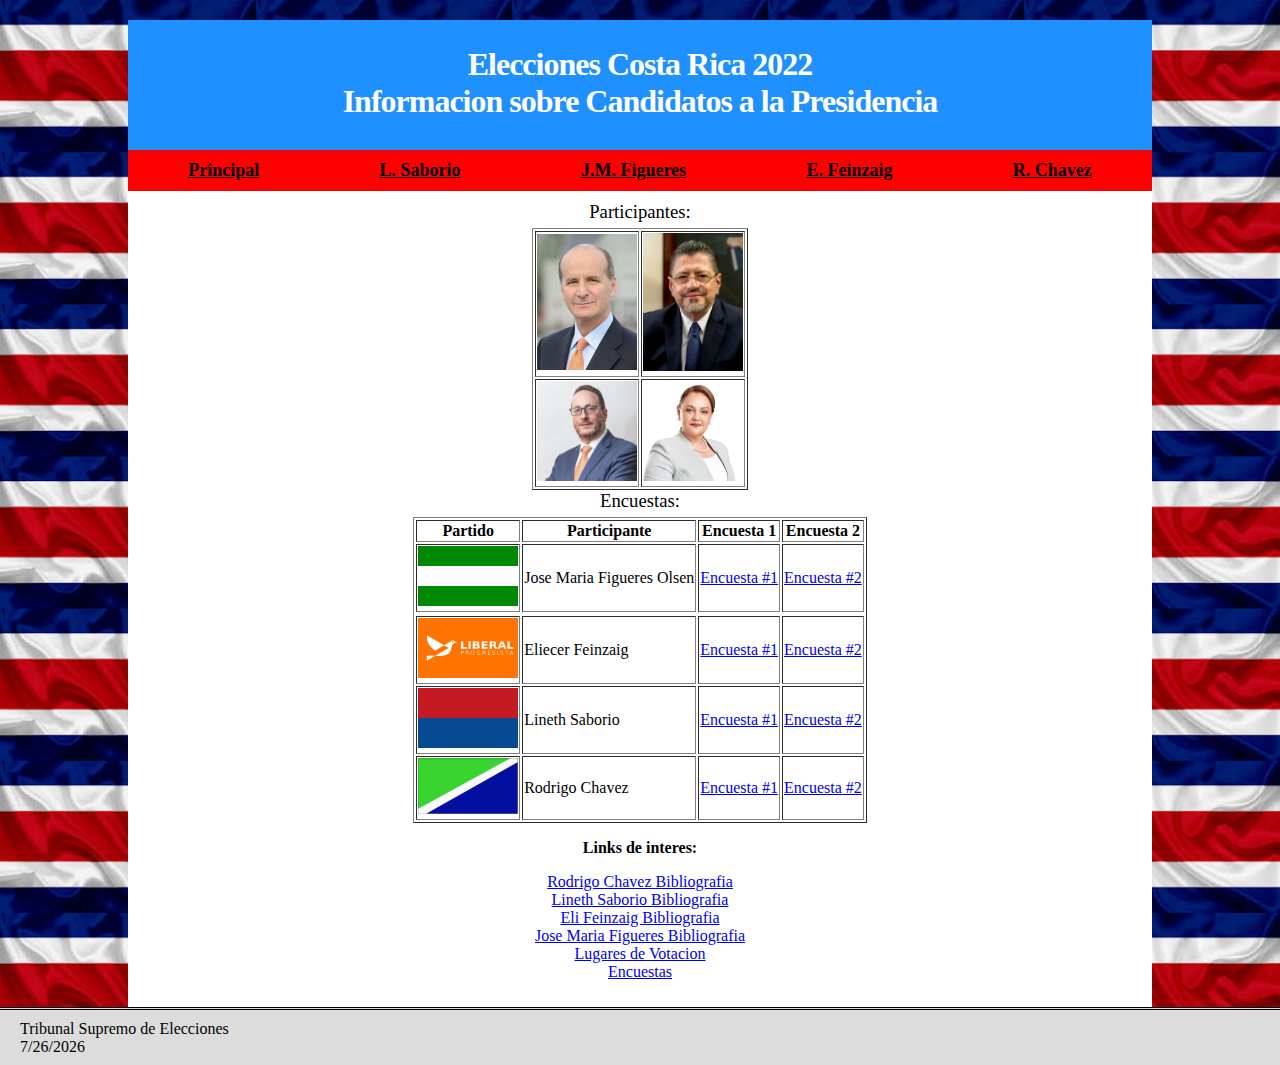
<file: index.html>
<!DOCTYPE html>
<html lang="en">
<head>
    <meta charset="UTF-8">
    <meta http-equiv="X-UA-Compatible" content="IE=edge">
    <meta name="viewport" content="width=device-width, initial-scale=1.0">
    <link rel="stylesheet" type="text/css" href="default.css" />
    <title>Elecciones de Costa Rica 2022</title>
</head>
<body>
    <div id = "Principal">
        <header>
            <div id = "Encabezado">
                <h1>
                    Elecciones Costa Rica 2022<br>
                    Informacion sobre Candidatos a la Presidencia
                </h1>
            </div>

            <nav>


                <a class="principal" href= "index.html"> Principal</a>
                <a class="principal" href= "lineth.html"> L. Saborio</a>
                <a class="principal" href= "figueres.html"> J.M. Figueres</a>
                <a class="principal" href= "eli.html"> E. Feinzaig</a>
                <a class="principal last" href= "chavez.html">R. Chavez</a>

            </nav>
        </header>

        <main>

            <div id = "Tablas">

                    <table id = "Participantes" border = "1">
                        <caption>Participantes:</caption>
                        <tr>
                            <td id = "Foto"><img src="img/figueres.png" alt="Figueres"> </td>
                            <td id = "Foto"><img src="img/rodrigochaves.png" alt="Eliecer"></td>
                        </tr>
                        <tr>
                            <td id = "Foto"><img src="img/eli.png" alt="Rodrigo"></td>
                            <td id = "Foto"><img src="img/lineth.png" alt="Lineth"></td>
                        </tr>
                    </table>
            
                    <table id = "Encuestas" border="1">

                        <caption>Encuestas:</caption>
                        <tr>
                          <th>Partido</th>
                          <th>Participante</th>
                          <th>Encuesta 1</th>
                          <th>Encuesta 2</th>
                        </tr>
              
                        <tr>
                          <td id = "Foto"><img src="img/pln.jpg" alt="PLN"></td>
                          <td>Jose Maria Figueres Olsen</td>
                          <td><a href="https://www.larepublica.net/noticia/rodrigo-chaves-444-jose-maria-figueres-325-segun-encuesta-de-la-una">Encuesta #1</a></td>
                          <td><a href="https://www.larepublica.net/noticia/jose-maria-figueres-374-rodrigo-chaves-343-segun-ultima-encuesta-de-demoscopia">Encuesta #2</a></td>
                        </tr>
                  
                       <tr>
                        <tr>
                            <td id = "Foto"><img src="img/plp.png" alt="PLP"></td>
                            <td>Eliecer Feinzaig</td>
                            <td><a href="https://www.nacion.com/el-pais/politica/encuesta-del-ciep-ningun-candidato-supera-el-15-a/RVAPFWUHEVFTPLVG2YDM2I7LGU/story/">Encuesta #1</a></td>
                            <td><a href="https://radios.ucr.ac.cr/2022/02/interferencia/encuesta-ciep-cierre-de-la-campana/">Encuesta #2</a></td>
                          </tr>
                        </tr>
                  
                        <tr>
                            <td id = "Foto"><img src="img/pusc.png" alt="PUSC"></td>
                            <td>Lineth Saborio</td>
                            <td><a href="https://www.nacion.com/el-pais/politica/jose-maria-figueres-y-lineth-saborio-en-empate/3JE2E3YLZRE6HJZ7N6V2LY3XNU/story/">Encuesta #1</a></td>
                            <td><a href="https://www.larepublica.net/noticia/lineth-saborio-es-la-candidata-con-menor-nivel-de-rechazo-para-una-segunda-ronda">Encuesta #2</a></td>
                        </tr>
              
                        <tr>
                            <td id = "Foto"><img src="img/psd.png" alt="PSD"></td>
                            <td>Rodrigo Chavez</td>
                            <td><a href="https://www.larepublica.net/noticia/rodrigo-chaves-444-jose-maria-figueres-325-segun-encuesta-de-la-una">Encuesta #1</a></td>
                            <td><a href="https://www.larepublica.net/noticia/jose-maria-figueres-374-rodrigo-chaves-343-segun-ultima-encuesta-de-demoscopia">Encuesta #2</a></td>
                        </tr>
              
                    </table>
            
            </div>

            <div id = "LinksInteres">
                <p>Links de interes:</p>
                <ul>
                    <li><a href="https://www.presidencia.go.cr/autoridades/equipo-presidencial/presidente-de-la-republica/">Rodrigo Chavez Bibliografia</a></li>
                    <li><a href="https://www.tse.go.cr/fichas/candidaturas/P/p-PUSC/204240867">Lineth Saborio Bibliografia</a></li>
                    <li><a href="https://liberal.cr/biografia-eli-feinzaig/">Eli Feinzaig Bibliografia</a></li>
                    <li><a href="https://www.figueres.cr/es-cr/">Jose Maria Figueres Bibliografia</a></li>
                    <li><a href="https://www.tse.go.cr/dondevotar/">Lugares de Votacion</a></li>
                    <li><a href="https://semanariouniversidad.com/pais/encuesta-ciep-uce-confirma-punteros-y-31-de-indecisos-al-cierre-de-la-campana/">Encuestas</a></li>
                </ul>
            </div>


        </main>
    </div>

    <footer>
        <div id = "Foot1">
            <credit>Tribunal Supremo de Elecciones</credit>
        </div>
      
        <div id = "Foot2">
            <div id="date"></div>
            <script>
              document.getElementById("date").innerHTML = new Date().toLocaleDateString()
            </script>
        </div>
    </footer>
</body>
</html>
</file>
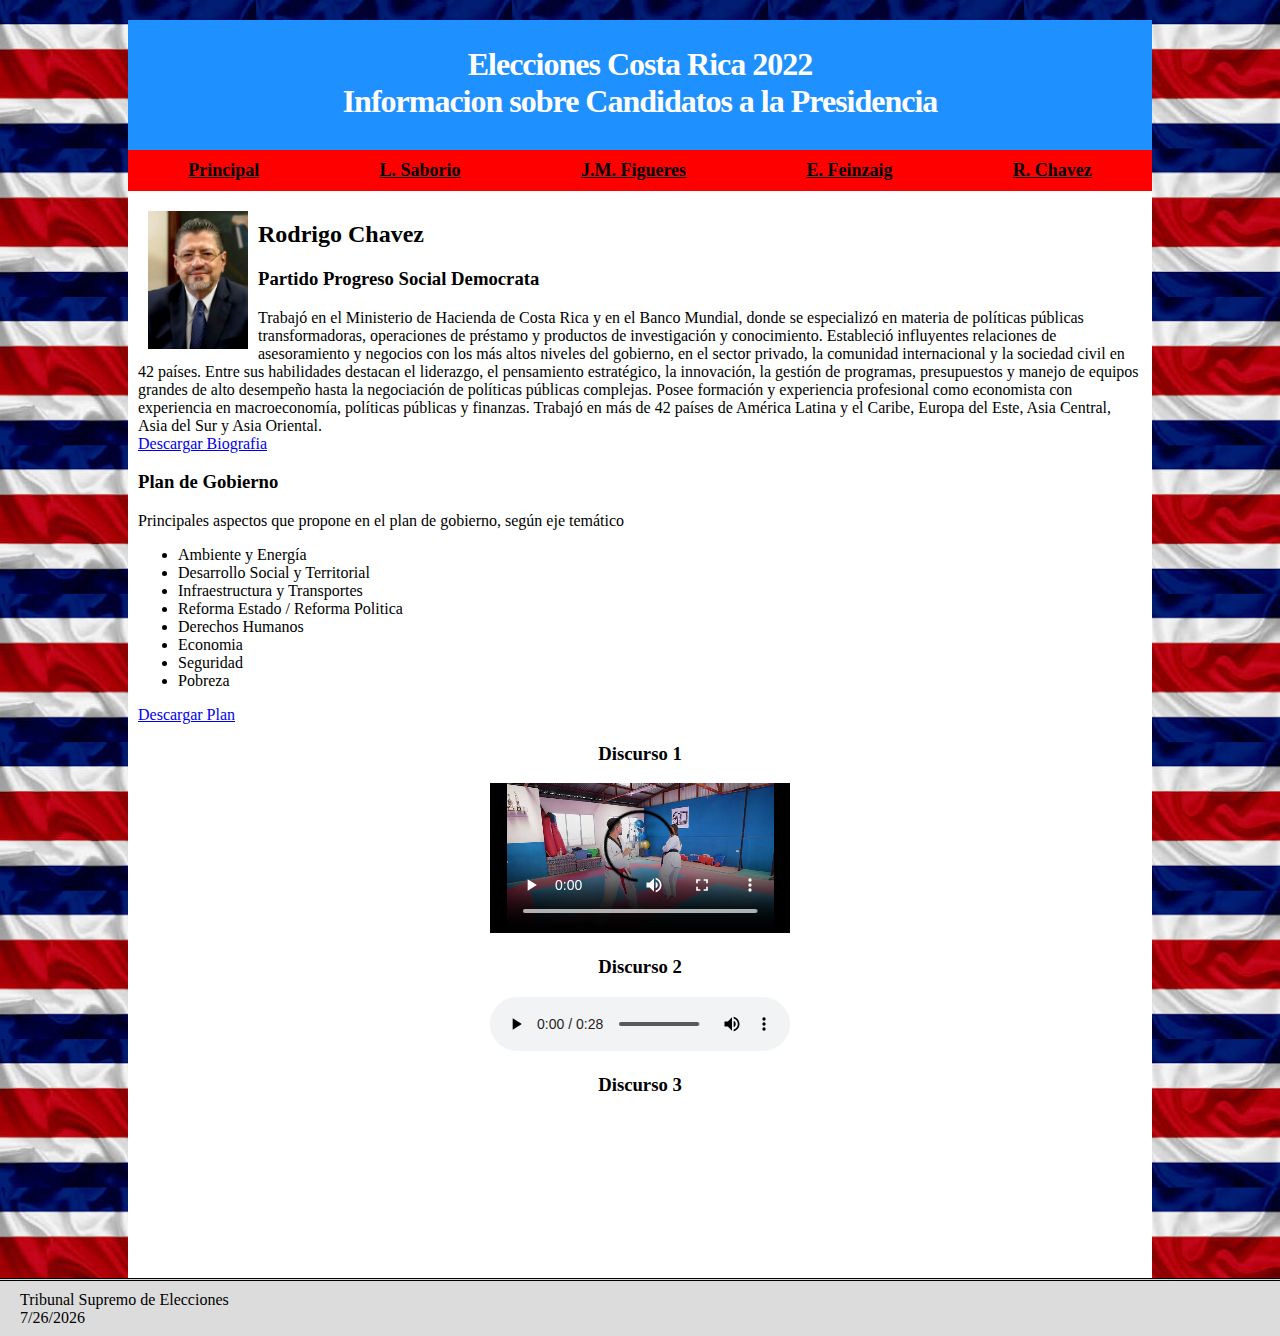
<file: chavez.html>
<!DOCTYPE html>
<html lang="en">
<head>
    <meta charset="UTF-8">
    <meta http-equiv="X-UA-Compatible" content="IE=edge">
    <meta name="viewport" content="width=device-width, initial-scale=1.0">
    <link rel="stylesheet" type="text/css" href="default.css" />
    <title>Elecciones de Costa Rica 2022</title>
</head>
<body>
    <div id = "Principal">
        <header>
            <div id = "Encabezado">
                <h1>
                    Elecciones Costa Rica 2022<br>
                    Informacion sobre Candidatos a la Presidencia
                </h1>
            </div>

            <nav>


                <a class="principal" href= "index.html"> Principal</a>
                <a class="principal" href= "lineth.html"> L. Saborio</a>
                <a class="principal" href= "figueres.html"> J.M. Figueres</a>
                <a class="principal" href= "eli.html"> E. Feinzaig</a>
                <a class="principal last" href= "chavez.html">R. Chavez</a>

            </nav>
        </header>

        <main>
            <div id = "FotoCandidato">
                <img src="img/rodrigochaves.png" alt="Rodrigo">
            </div>
            <div id = "Info">
                <h2>Rodrigo Chavez</h2>
                <h3>Partido Progreso Social Democrata</h3>
                <p> Trabajó en el Ministerio de Hacienda de Costa Rica y en el Banco Mundial, donde se especializó en materia de
                    políticas públicas transformadoras, operaciones de préstamo y productos de investigación y conocimiento.
                    Estableció influyentes relaciones de asesoramiento y negocios con los más altos niveles del gobierno, en el sector
                    privado, la comunidad internacional y la sociedad civil en 42 países. Entre sus habilidades destacan el liderazgo, el
                    pensamiento estratégico, la innovación, la gestión de programas, presupuestos y manejo de equipos grandes de
                    alto desempeño hasta la negociación de políticas públicas complejas. Posee formación y experiencia profesional
                    como economista con experiencia en macroeconomía, políticas públicas y finanzas. Trabajó en más de 42 países de
                    América Latina y el Caribe, Europa del Este, Asia Central, Asia del Sur y Asia Oriental.  <br>
                    <a href="PSD/biografiaChavez.pdf">Descargar Biografia</a>
                </p>
                
                <h3>Plan de Gobierno</h3> 
                <p>Principales aspectos que propone en el plan de gobierno, según eje temático</p>
                <ul>
                    <li>Ambiente y Energía</li>
                    <li>Desarrollo Social y Territorial</li>
                    <li>Infraestructura y Transportes</li>
                    <li>Reforma Estado / Reforma Politica</li>
                    <li>Derechos Humanos</li>
                    <li>Economia</li>
                    <li>Seguridad</li>
                    <li>Pobreza</li>
                </ul>

                <a href="PSD/planpsd.pdf">Descargar Plan</a>
            </div>
            <div id = "Video">
                <h3>Discurso 1</h3>
                <iframe src="PSD/y2mate.com - Las Mujeres son Progreso_480p.mp4" frameborder="0" allow="accelerometer; clipboard-write; encrypted-media; gyroscope; picture-in-picture" allowfullscreen></iframe></iframe>
            </div>
            <div id = "Audio">
                <h3>Discurso 2</h3>
                <audio controls>
                    <source src="PSD/y2mate.com - A partir del 8 de Mayo combatir la corrupción y la evasión fiscal.mp3" type="audio/mp3">
                </audio>     
            </div>
            <div id="YT">
                <h3>Discurso 3</h3>
                <iframe src="https://www.youtube.com/embed/vqkINd_2O9o" frameborder="0" allow="accelerometer; autoplay; clipboard-write; encrypted-media; gyroscope; picture-in-picture" allowfullscreen></iframe>     
            </div>

        </main>
    </div>

    <footer>
        <div id = "Foot1">
            <credit>Tribunal Supremo de Elecciones</credit>
        </div>
      
        <div id = "Foot2">
            <div id="date"></div>
            <script>
              document.getElementById("date").innerHTML = new Date().toLocaleDateString()
            </script>
        </div>
    </footer>
</body>
</html>
</file>
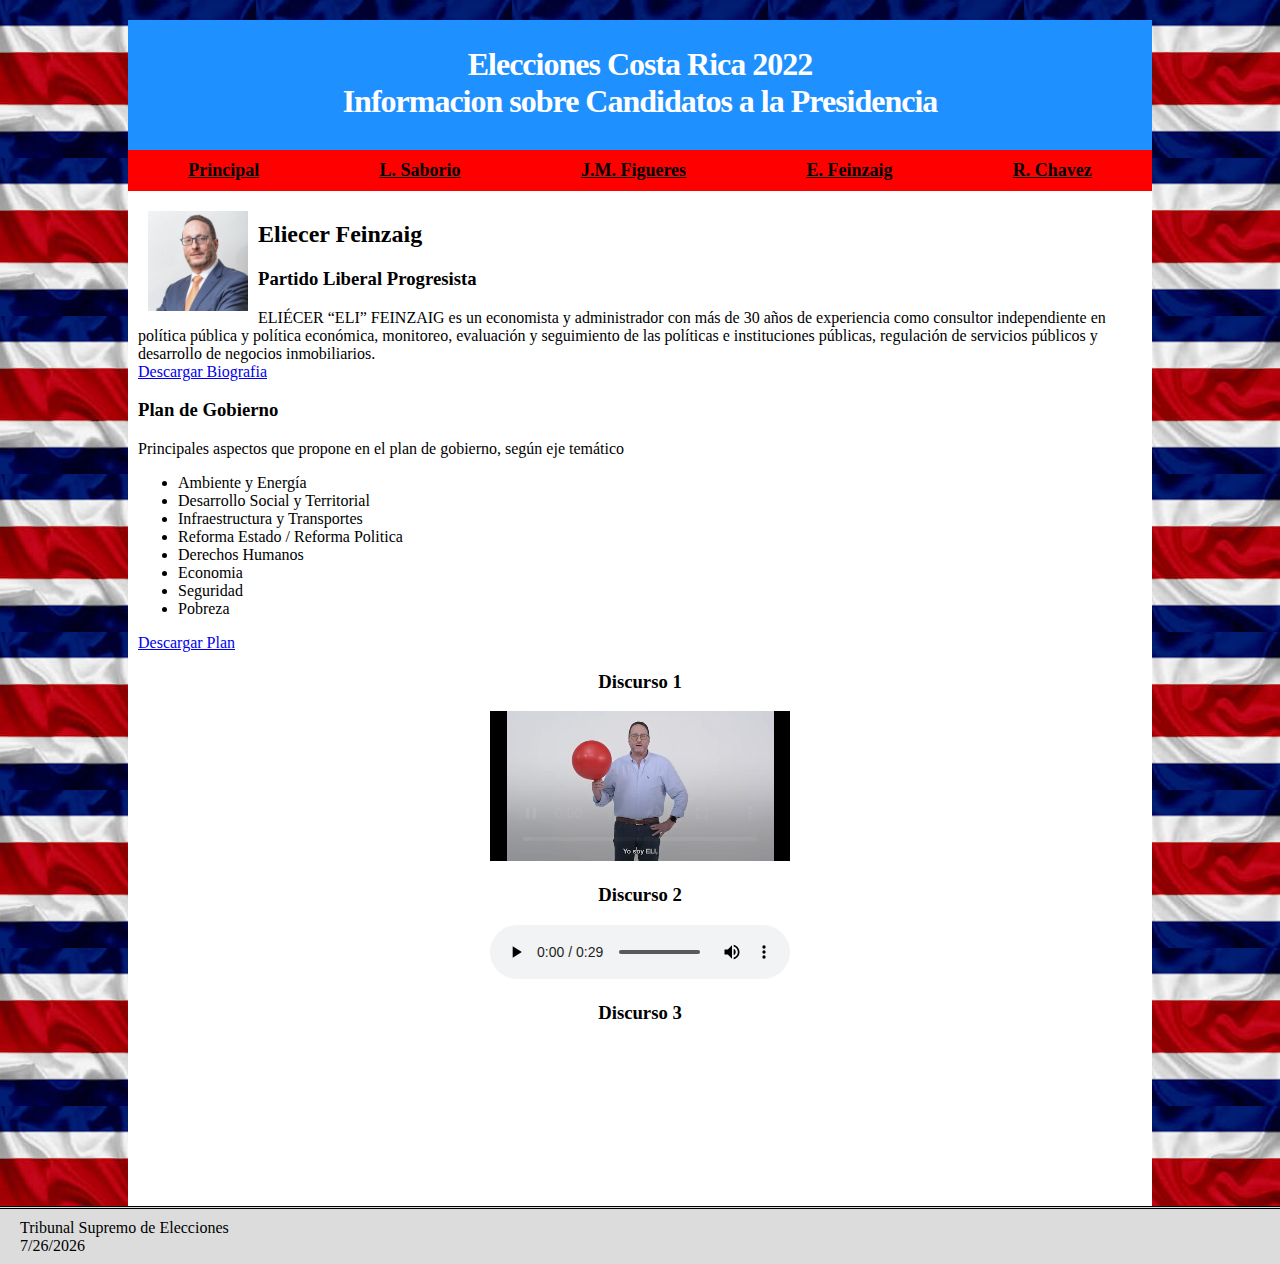
<file: eli.html>
<!DOCTYPE html>
<html lang="en">
<head>
    <meta charset="UTF-8">
    <meta http-equiv="X-UA-Compatible" content="IE=edge">
    <meta name="viewport" content="width=device-width, initial-scale=1.0">
    <link rel="stylesheet" type="text/css" href="default.css" />
    <title>Elecciones de Costa Rica 2022</title>
</head>
<body>
    <div id = "Principal">
        <header>
            <div id = "Encabezado">
                <h1>
                    Elecciones Costa Rica 2022<br>
                    Informacion sobre Candidatos a la Presidencia
                </h1>
            </div>

            <nav>


                <a class="principal" href= "index.html"> Principal</a>
                <a class="principal" href= "lineth.html"> L. Saborio</a>
                <a class="principal" href= "figueres.html"> J.M. Figueres</a>
                <a class="principal" href= "eli.html"> E. Feinzaig</a>
                <a class="principal last" href= "chavez.html">R. Chavez</a>

            </nav>
        </header>

        <main>
            <div id = "FotoCandidato">
                <img src="img/eli.png" alt="Eliecer">
            </div>
            <div id = "Info">
                <h2>Eliecer Feinzaig</h2>
                <h3>Partido Liberal Progresista</h3>
                <p> ELIÉCER “ELI” FEINZAIG es un economista y administrador con más de 30 años de
                    experiencia como consultor independiente en política pública y política económica,
                    monitoreo, evaluación y seguimiento de las políticas e instituciones públicas, regulación
                    de servicios públicos y desarrollo de negocios inmobiliarios. <br>
                    <a href="PLP/elibiografia.pdf">Descargar Biografia</a>
                </p>
                
                <h3>Plan de Gobierno</h3> 
                <p>Principales aspectos que propone en el plan de gobierno, según eje temático</p>
                <ul>
                    <li>Ambiente y Energía</li>
                    <li>Desarrollo Social y Territorial</li>
                    <li>Infraestructura y Transportes</li>
                    <li>Reforma Estado / Reforma Politica</li>
                    <li>Derechos Humanos</li>
                    <li>Economia</li>
                    <li>Seguridad</li>
                    <li>Pobreza</li>
                </ul>

                <a href="PLP/planplp.pdf">Descargar Plan</a>
            </div>
            
                <div id = "Video">
                    <h3>Discurso 1</h3>
                    <iframe src="PLP/y2mate.com - Elijamos a Eli_480p.mp4" frameborder="0" allow="accelerometer; clipboard-write; encrypted-media; gyroscope; picture-in-picture" allowfullscreen></iframe></iframe>
                </div>
                <div id = "Audio">
                    <h3>Discurso 2</h3>
                    <audio controls>
                        <source src="PLP/y2mate.com - Elijamos a Eli.mp3" type="audio/mp3">
                    </audio>    
                </div>
                <div id="YT">
                    <h3>Discurso 3</h3>
                    <iframe src="https://www.youtube.com/embed/s80HuPTgndI" frameborder="0" allow="accelerometer; autoplay; clipboard-write; encrypted-media; gyroscope; picture-in-picture" allowfullscreen></iframe>
                </div>
        </main>
    </div>

    <footer>
        <div id = "Foot1">
            <credit>Tribunal Supremo de Elecciones</credit>
        </div>
      
        <div id = "Foot2">
            <div id="date"></div>
            <script>
              document.getElementById("date").innerHTML = new Date().toLocaleDateString()
            </script>
        </div>
    </footer>
</body>
</html>
</file>
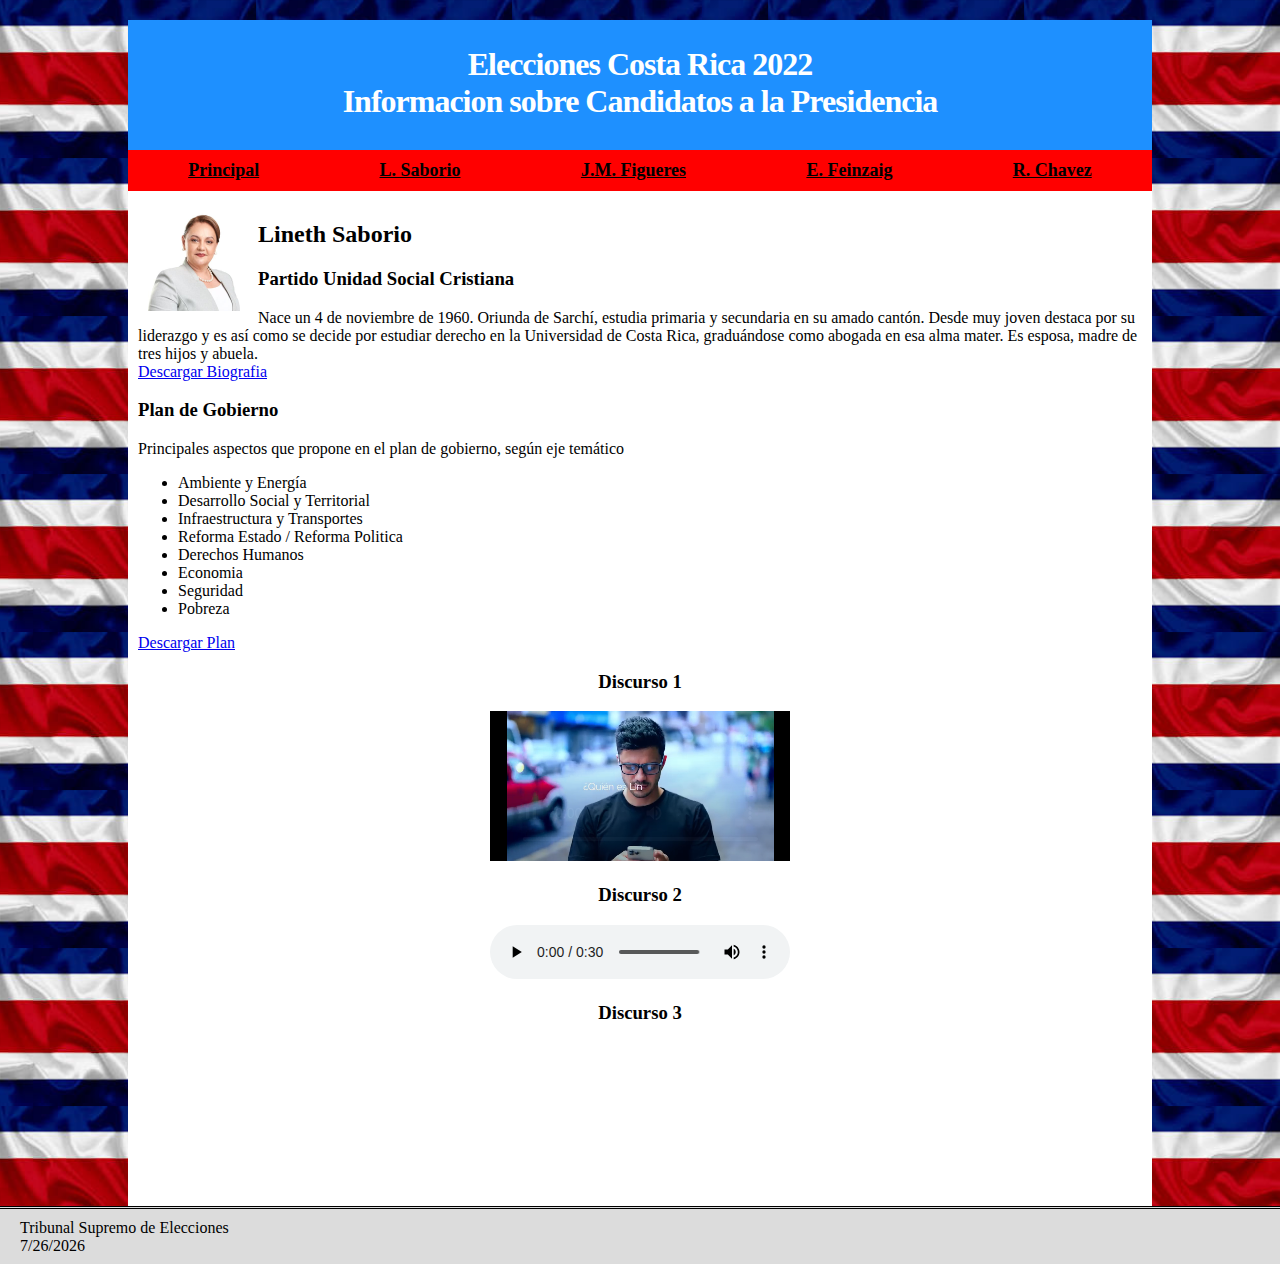
<file: lineth.html>
<!DOCTYPE html>
<html lang="en">
<head>
    <meta charset="UTF-8">
    <meta http-equiv="X-UA-Compatible" content="IE=edge">
    <meta name="viewport" content="width=device-width, initial-scale=1.0">
    <link rel="stylesheet" type="text/css" href="default.css" />
    <title>Elecciones de Costa Rica 2022</title>
</head>
<body>
    <div id = "Principal">
        <header>
            <div id = "Encabezado">
                <h1>
                    Elecciones Costa Rica 2022<br>
                    Informacion sobre Candidatos a la Presidencia
                </h1>
            </div>

            <nav>
                <a class="principal" href= "index.html"> Principal</a>
                <a class="principal" href= "lineth.html"> L. Saborio</a>
                <a class="principal" href= "figueres.html"> J.M. Figueres</a>
                <a class="principal" href= "eli.html"> E. Feinzaig</a>
                <a class="principal last" href= "chavez.html">R. Chavez</a>
            </nav>
        </header>

        <main>
            <div id = "FotoCandidato">
                <img src="img/lineth.png" alt="Lineth">
            </div>
            <div id = "Info">
                <h2>Lineth Saborio</h2>
                <h3>Partido Unidad Social Cristiana</h3>
                <p> Nace un 4 de noviembre de 1960. Oriunda de Sarchí, estudia primaria y secundaria en su amado cantón. Desde
                    muy joven destaca por su liderazgo y es así como se decide por estudiar derecho en la Universidad de Costa
                    Rica, graduándose como abogada en esa alma mater. Es esposa, madre de tres hijos y abuela.<br>
                    <a href="PUSC/biografialineth.pdf">Descargar Biografia</a>
                </p>
                
                <h3>Plan de Gobierno</h3> 
                <p>Principales aspectos que propone en el plan de gobierno, según eje temático</p>
                <ul>
                    <li>Ambiente y Energía</li>
                    <li>Desarrollo Social y Territorial</li>
                    <li>Infraestructura y Transportes</li>
                    <li>Reforma Estado / Reforma Politica</li>
                    <li>Derechos Humanos</li>
                    <li>Economia</li>
                    <li>Seguridad</li>
                    <li>Pobreza</li>
                </ul>

                <a href="PUSC/planlineth.pdf">Descargar Plan</a>
            </div>

            <div id = "Video">
                <h3>Discurso 1</h3>
                <iframe src="PUSC/y2mate.com - Quién es Lineth Saborío_480p.mp4" frameborder="0" allow="accelerometer; clipboard-write; encrypted-media; gyroscope; picture-in-picture" allowfullscreen></iframe></iframe>
            </div>
            <div id = "Audio">
                <h3>Discurso 2</h3>
                <audio controls>
                    <source src="PUSC/y2mate.com - Tengo 83 grandes compromisos.mp3" type="audio/mp3">
                </audio>
            </div>
            <div id="YT">
                <h3>Discurso 3</h3>
                <iframe src="https://www.youtube.com/embed/nKHcK89BNzU" frameborder="0" allow="accelerometer; autoplay; clipboard-write; encrypted-media; gyroscope; picture-in-picture" allowfullscreen></iframe>    
            </div>

        </main>
    </div>

    <footer>
        <div id = "Foot1">
            <credit>Tribunal Supremo de Elecciones</credit>
        </div>
      
        <div id = "Foot2">
            <div id="date"></div>
            <script>
              document.getElementById("date").innerHTML = new Date().toLocaleDateString()
            </script>
        </div>
    </footer>
</body>
</html>
</file>
<file: default.css>
body{
    background-image:url("img/bandera\ CR.jpg");
    background-repeat: round;
    margin: 0
}

#Principal{
    width: 80%;
    padding: 20px 50px 0px 50px;
    margin: 0 auto;
}

header #Encabezado{
    height: 120px;
    background-color: dodgerblue;
    color: rgb(255, 255, 255);
    letter-spacing: -1px;
    padding: 5px 20px ;
    text-align: center;
}

nav{
    font-size: 18px;
    font-weight: bold;
    background: rgb(255, 0, 0);
    display: flex;
}

nav a{
    text-decoration: underline;
    color: rgb(0, 0, 0);
    padding: 10px;
    font-weight: bold;
    margin: 0 auto;
}

nav a.last{
    border-right: 0px;
}

nav a:hover{
    color: white;
    background-color: rgb(255, 0, 0);
    text-decoration: none;
}

main{
    padding: 10px 10px;
    background-color: rgb(255, 255, 255);
}

table{
    background-color: white;
    margin-left: auto;
    margin-right: auto;
}

table #Participantes{
    width: 30%;
}

table #Encuestas{
    width: 55%;
}

table caption{
    font-size: 14pt;
    margin-bottom: 5px;
}

table td img{
    width: 100px;
}

#LinksInteres{
    text-align: center;
    padding: 0px;
}

#LinksInteres p{
    font-weight: bold;
}

#LinksInteres ul{
    padding: 0px 0px;
}

#LinksInteres li{
    list-style: none;
}

footer{
    padding: 10px 20px;
    background-color: gainsboro;
    width: 100%;
    height: 35px;
    border-top: double;
}

#FotoCandidato img{
    margin: 10px;
    width: 100px;
    float: left;
}

#Video{
    text-align: center;
    margin: 0px auto;
}

#Audio{
    text-align: center;
    margin: 0px auto; 
}

#YT{
    text-align: center;
    margin: 0px auto;
}
#YT iframe{ 
    text-align: center;
    margin: 0px auto;
}

#Video iframe{
    text-align: center;
    margin: 0px auto;
}

@media only screen and (max-width:820px) {
    header #Encabezado{
        padding: 5px 20px;
        font-size: 13px;
    }
}

@media only screen and (max-width:600px) {
    footer{
        padding: 10px 10px;
    }
    
    #Principal{
        width: 90%;
        padding: 10px 20px 0px 20px;
        margin: 0 auto;
    }
    
    header #Encabezado{
        padding: 5px 50px;
        font-size: 12px;
    }

    nav{
        font-size: 12px;
        width: 100%;
        border-right: 0px;
        display: grid;
    }

    nav a{
        padding: 5px;
    }

    table{
        font-size: 12px;
    }

    table caption{
        font-size: 13px;
    }

    #LinksInteres{
        font-size: 12px;
    }
}

@media only screen and (max-width:400px) {
    table td img{
        width: 70px;
    }

    header #Encabezado{
        padding: 5px 20px;
        font-size: 11px;
    }
}

@media only screen and (max-width:350px) {
    #Principal{
        width: 90%;
        padding: 10px 10px 0px 10px;
        margin: 0 auto;
    }

    table td img{
        width: 50px;
    }

    table{
        font-size: 10px;
    }

    header #Encabezado{
        padding: 5px 20px;
        font-size: 11px;
    }

    #YT iframe{ 
        width: 60%;
    }
    
    #Video iframe{
        width: 80%;
    }   

    #Audio audio{
        width: 250px;
    }
}

@media only screen and (max-width: 330px) {
    
#FotoCandidato img{
    float: none;
    margin: 0px auto;
}
}
</file>
